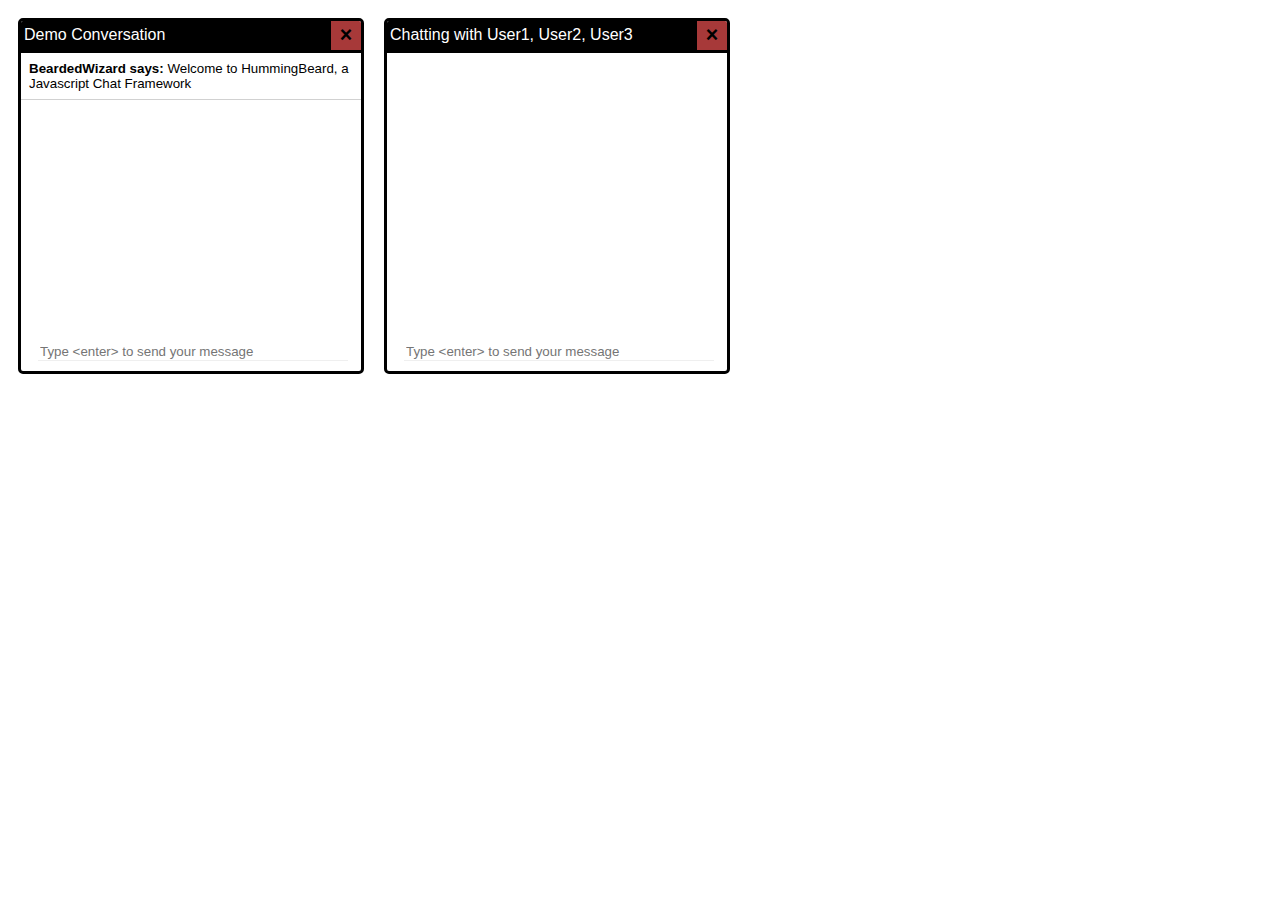
<file: index.localdriver.html>
<!doctype html>
<html lang="en">
<head>
  <meta charset="utf-8">

  <title>Hummingbeard</title>
  <meta name="description" content="Hummingbeard: A Html/Javascript Chat Framework">
  <meta name="author" content="MrBarrySoftware, http://mrbarry.com/">

  <link rel="stylesheet" href="css/hummingbeard.css">

</head>

<body>


  <script type="text/javascript" src="js/hummingbeard.js"></script>
  <script type="text/javascript" src="js/dummydriver.js"></script>
  <script type="text/javascript">
    window.onload = function() {

      // Demo conversation (Standalone chat, not directed at anyone)
      var demo_conversation = new HummingBeard({
        name: 'Demo Conversation'
      });

      demo_conversation.add_message({
        userid: "BeardedWizard",
        is_local: false,
        status: 'pushed',
        content: "Welcome to HummingBeard, a Javascript Chat Framework"
      });

      var driver = new HummingBeardLocalDriver({
        persist_on: ["navigation"]
      });

      var participants = [];
      for(var i=1; i < 4; i++) {
        var userid = 'User' + i.toString();
        driver.connect( userid );
        participants.push( userid );
      }

      var driver_connection = driver.connect( 'Demo' );
      console.log( driver_connection.chat( participants ) );


    }
  </script>
</body>
</html>
</file>
<file: css/hummingbeard.css>
body
{
  font-family:sans-serif;
  font-size: 12pt;
}

.chat_dialog
{
  float:left;
  margin:10px;
  border-radius: 5px;
  border: 3px black solid;
  width: 340px;
  position: relative;
  overflow-y: hidden;
}

.chat_dialog.visible
{
  height: 350px;
}

.chat_dialog.hidden
{
  height: 32px;
  /*margin-top: 350px;*/
}

.chat_dialog > .heading
{
  display:block;
  background-color: black;
  color:white;
  text-overflow: ellipsis;
  overflow: hidden;
  /*overflow-x: hidden;*/
  padding: 5px 3px;
  cursor: pointer;
  height: 22px;
  white-space: nowrap;
}

.chat_dialog > .close
{
  display: block;
  float: right;
  padding: 5px 3px;
  width: 24px;
  height: 19px;
  color: black;
  font-weight: bold;
  text-decoration: none;
  background-color: #A73939;
  text-align:center;
  font-size: 16pt;
  cursor: pointer;
  border-bottom: 3px black solid;
  border-left: 3px black solid;
  line-height: 0.9em;
}

.chat_dialog.hidden > .close
{
  border-bottom: 0;
  height: 22px;
  line-height: 1.1em;
}

.chat_dialog.visible > .container
{
  position:absolute;
  display:block;
  width: 340px;
  top: 32px;
  left: 0;
  height: 265px;
  overflow-y: auto;
}

.chat_dialog.hidden > .container
{
  overflow: hidden;
  display: none;
}

.chat_dialog > .talk
{
  position: absolute;
  display: block;
  bottom: 10px;
  left:50%;
  width:90%;
  margin-left: -45%;
  border:0;
  outline:0;
  border-bottom: 1px #efefef solid;
}

.chat_dialog.hidden > .talk
{
  display: none;
}

.container > .message
{
  padding: 8px;
  border-bottom:1px #d1d1d1 solid;
  font-size:10pt;
}

.container > .message > .chat_message_author
{
  font-weight: bold;
}

.container > .message:hover::after
{
  position: relative;
  display: block;
  font-size: 9pt;
  background-color:black;
  color:white;
  text-align:center;
  margin: 4px -8px -8px -8px;
  content: attr(data-status);
  z-index: 1;
}

.container > .meta
{
  padding: 4px 0;
  border-bottom:1px #d1d1d1 solid;
  font-size:9pt;
  text-align: center;
}
</file>
